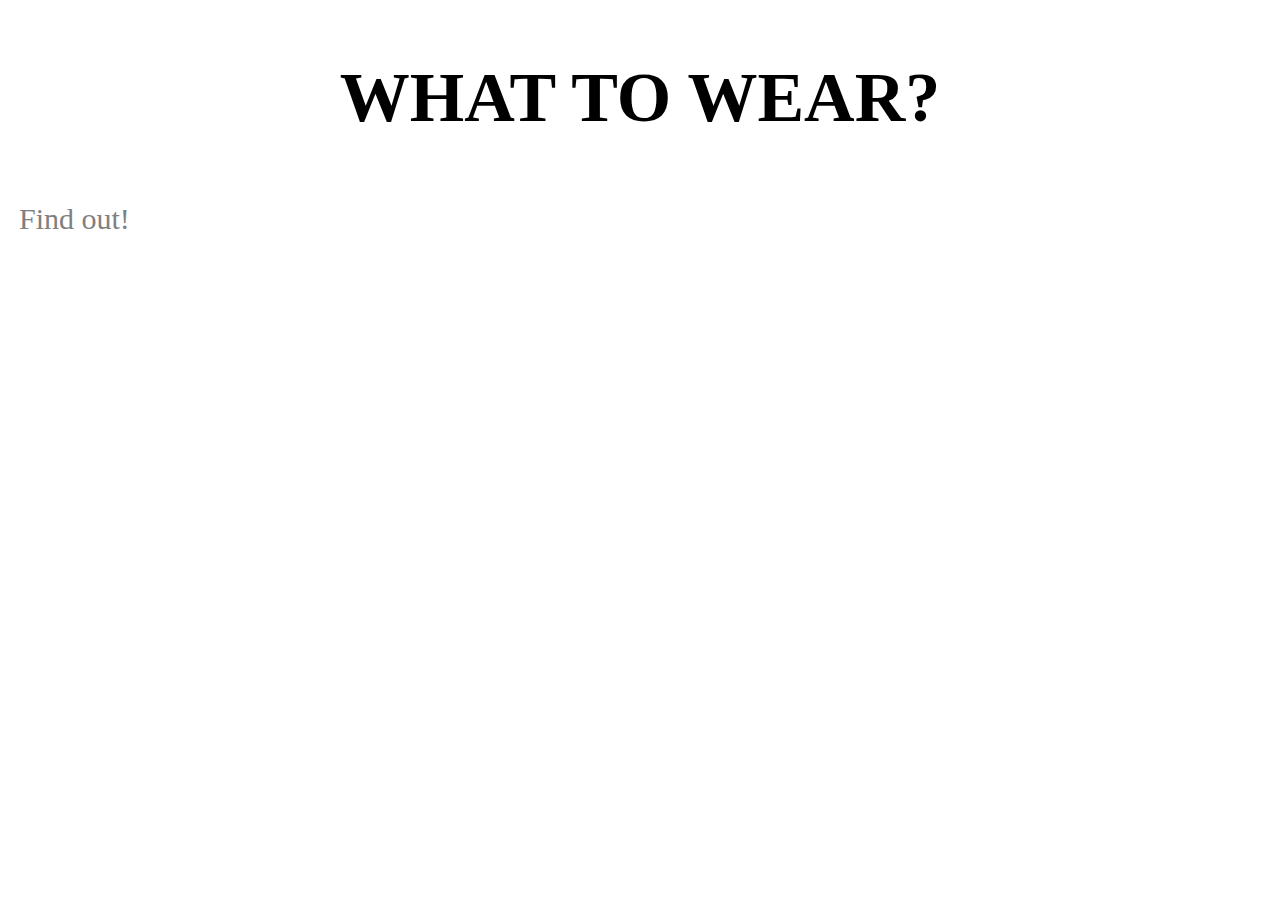
<file: index.html>
<!DOCTYPE html>
<html>
<head>
<title>Weather</title>
<script src="https://ajax.googleapis.com/ajax/libs/jquery/2.1.3/jquery.min.js"></script>

<style type="text/css">
    #c1 {
    width: 33%;
    background-image: url("http://bdo.se/wp-content/uploads/2014/01/Stockholm1.jpg");
    height: 600px;
    display: inline-block;
    z-index: -1;
}

#c2 {
    width: 33%;
    background-image: url("http://www.mycity-web.com/wp-content/uploads/2016/07/F1.jpg");
    background-size: 1500px;
    height: 600px;
    display: inline-block;
    z-index: -1;
}

#c3 {
    width: 33%;
    background-image: url("http://diariodegoias.com.br/images/stories/imagens/2016/Junho_/big_ben.jpg");
    background-size: 600px;
    height: 600px;
    display: inline-block;
    z-index: -1;
}

h1 {
    font-family: Verdana;
    font-size: 50px;
    color: white;
    text-align: center;

}

#bikini, #t-shirt, #jacket {
     margin-left:100px;
     margin-top:250px;
      height:100px;
}

#rubrik {
    font-family: verdana;
    font-size: 70px;
    text-align:center;
}

button {
    text-align: center;
    font-family: verdana;
    color: grey;
    font-size: 30px;
    background-color: white;
    border: 5px solid;
    border-color: white;
    border-radius: 15px;
}

p {
    color:white;
    font-size:30px;
    font-family: verdana;
    text-align: center;
}

h2 {
    color:black;
}

</style>




</head>
<body>


<h2 id="rubrik">WHAT TO WEAR?</h2>

<button id = "getIt" onclick = "gettingJSON()">Find out!</button>

<div id="wrapper">
    <div id="c1"> 
        <h1>STHLM</h1>
    </div>
    <div id="c2">
        <h1>BCN</h1>
    </div>
    <div id="c3">
        <h1>LDN</h1>
    </div>
</div>


<script>
    function gettingJSON(){
        $.getJSON("http://api.openweathermap.org/data/2.5/weather?q=Stockholm&APPID=fd674d20076b6e22dfc2b10f9599998e",function(json){
            console.log(json);
            var temp = json.main.temp
            console.log(temp);
        if (temp >= 298 ) {
            $('#c1').append('<img id="bikini" src="bikini.png">');
            $('#c1').append('<p>Bikini weather!</p>');
        }
        else if (temp <= 298 && temp >= 293){
            $('#c1').append('<img id="t-shirt" src="w-shirt.png">');
            $('#c1').append('<p> T-shirt weather!</p>');
        }
        else if (temp <= 293 && temp >= 288){
            $('#c1').append('<img id="jacket" src="light_j.png">');
            $('#c1').append('<p>Bring a light jacket!</p>');
        }
        else if (temp <= 288 && temp >= 283){
            $('#c1').append('<p>Coat TIME!</p>');
        }       
         else if (temp <= 283 && temp >= 273){
            $('#c1').append('<p>Bring gloves and a scarf!</p>');
        }  
        else if (temp <= 273){
            $('#c1').append('<p>Stay inside !</p>');
        }        
         });


                    $.getJSON("http://api.openweathermap.org/data/2.5/weather?q=Barcelona&APPID=fd674d20076b6e22dfc2b10f9599998e",function(json){
                        console.log(json);
                        var temp = json.main.temp
                        console.log(temp);
                    if (temp >= 298 ) {
                        $('#c2').append('<img id="bikini" src="bikini.png">');
                        $('#c2').append('<p>Bikini weather!</p>');
                    }
                    else if (temp <= 298 && temp >= 293){
                        $('#c2').append('<img id="bild" src="w-shirt.png">');
                        $('#c2').append('<p> T-shirt weather!</p>');
                    }
                    else if (temp <= 293 && temp >= 288){
                        $('#c2').append('<img id="jacket" src="light_j.png">');
                        $('#c2').append('<p>Bring a light jacket!</p>');
                    }
                    else if (temp <= 288 && temp >= 283){
                        $('#c2').append('<p>Coat TIME!</p>');
                    }       
                     else if (temp <= 283 && temp >= 273){
                        $('#c2').append('<p>Bring gloves and a scarf!</p>');
                    }  
                    else if (temp <= 273){
                        $('#c2').append('<p>Stay inside !</p>');
                    }        
                     });


                                        $.getJSON("http://api.openweathermap.org/data/2.5/weather?q=London&APPID=fd674d20076b6e22dfc2b10f9599998e",function(json){
                                        console.log(json);
                                        var temp = json.main.temp
                                        console.log(temp);
                                    if (temp >= 298 ) {
                                        $('#c3').append('<img id="bikini" src="bikini.png">');
                                        $('#c3').append('<p>Bikini weather!</p>');
                                    }
                                    else if (temp <= 298 && temp >= 293){
                                        $('#c3').append('<img id="t-shirt" src="w-shirt.png">');
                                        $('#c3').append('<p> T-shirt weather!</p>');
                                    }
                                    else if (temp <= 293 && temp >= 288){
                                        $('#c3').append('<img id="jacket" src="light_j.png">');
                                        $('#c3').append('<p>Bring a light jacket!</p>');
                                    }
                                    else if (temp <= 288 && temp >= 283){
                                        $('#c3').append('<p>Coat TIME!</p>');
                                    }       
                                     else if (temp <= 283 && temp >= 273){
                                        $('#c3').append('<p>Bring gloves and a scarf!</p>');
                                    }  
                                    else if (temp <= 273){
                                        $('#c3').append('<p>Stay inside !</p>');
                                    }        
                                     });        


    };
   
    </script>


</body>
</html>
</file>
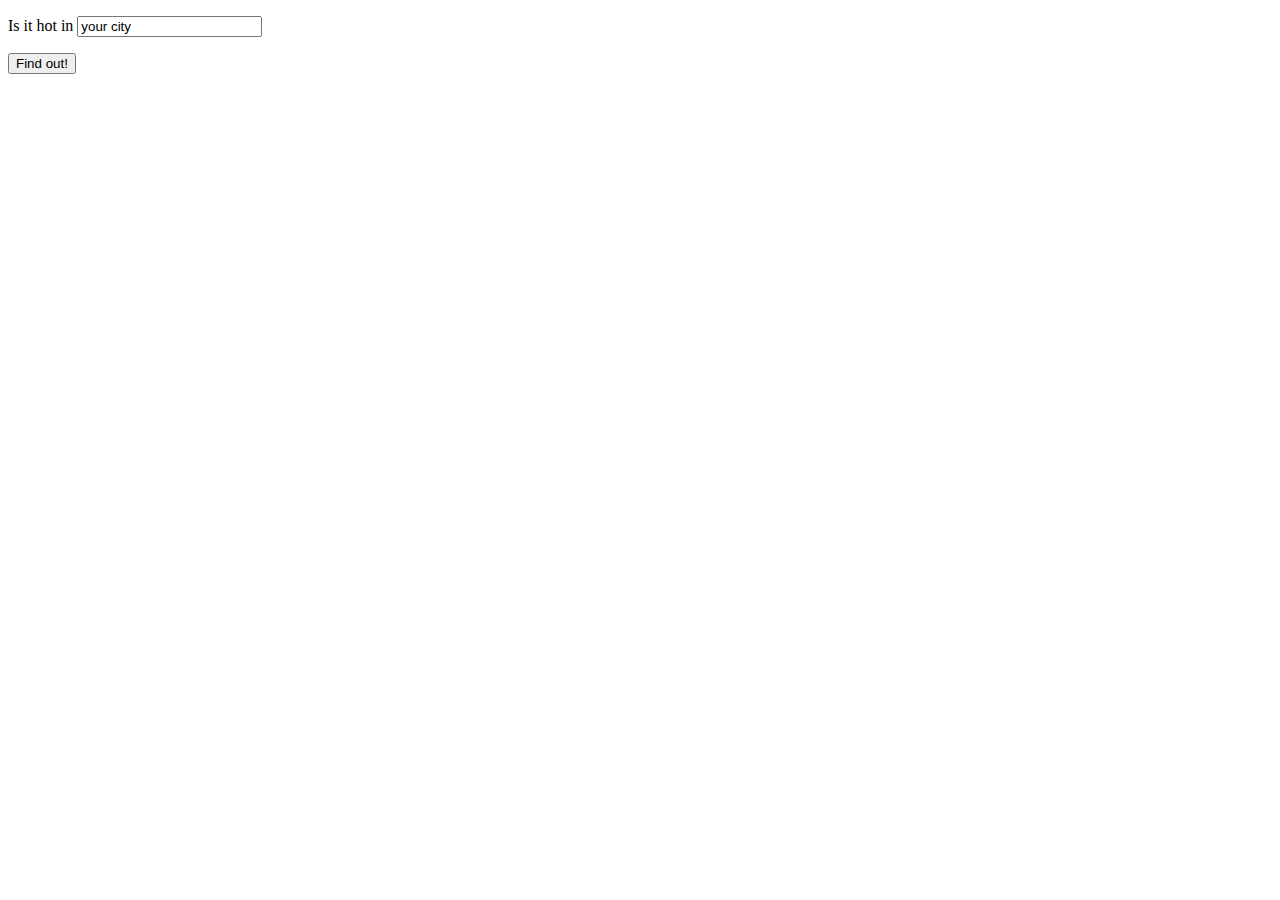
<file: test.html>
<!DOCTYPE html>
<html>
<head>
<title>Weather</title>
<script src="https://ajax.googleapis.com/ajax/libs/jquery/2.1.3/jquery.min.js"></script>

</head>
<body>
<p> Is it hot in <input id="city_find" type="text" value="your city"></input> </p>
<button id = "getIt" onclick = "gettingJSON()">Find out!</button>


<script>

    function gettingJSON(){


        $.getJSON("http://api.openweathermap.org/data/2.5/weather?q=Stockholm&APPID=fd674d20076b6e22dfc2b10f9599998e",function(json){
            console.log(json);

            var temp = json.main.temp

            console.log(temp);

        if (temp >= 298 ) {
            $('body').append('<p>Bikini weather!</p>');
        }

        else if (temp <= 298 && temp >= 293){
            $('body').append('<img src="t-shirt.png">');
            $('body').append('<p> T-shirt weather!</p>');

        }

        else if (temp <= 293 && temp >= 288){
            $('body').append('<p>Bring a light jacket!</p>');

        }

        else if (temp <= 288 && temp >= 283){
            $('body').append('<p>Coat TIME!</p>');

        }       

         else if (temp <= 283 && temp >= 273){
            $('body').append('<p>Bring gloves and a scarf!</p>');

        }  

        else if (temp <= 273){
            $('body').append('<p>Stay inside !</p>');

        }        

         });
    };

   
    </script>


</body>
</html>
</file>
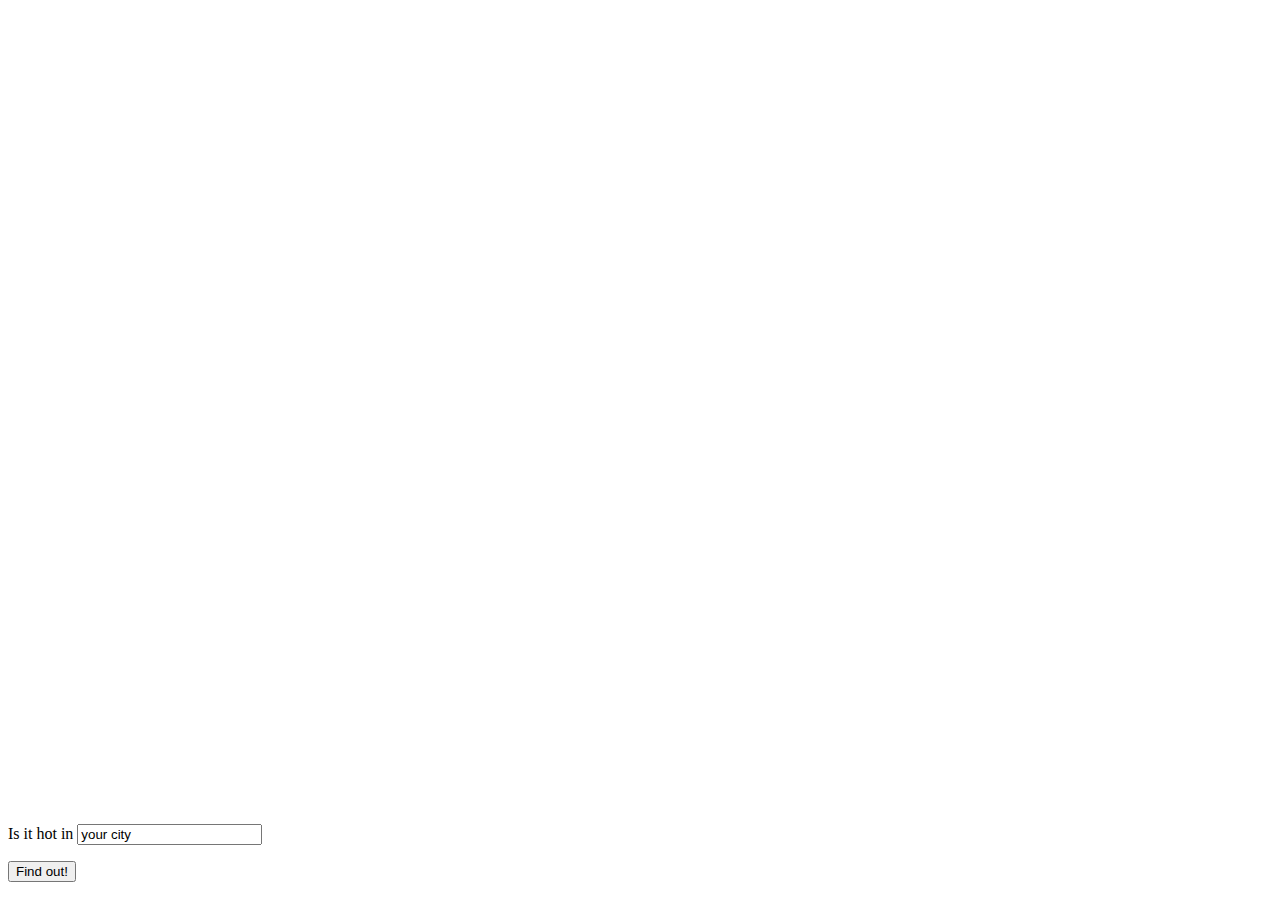
<file: weather2.html>
<!DOCTYPE html>
<html>
<head>
<title>Weather</title>
<link href="weather2.css" rel="stylesheet" type="text/css">
<script src="https://ajax.googleapis.com/ajax/libs/jquery/2.1.3/jquery.min.js"></script>
<script>

    function gettingJSON(){

        $.getJSON("http://api.openweathermap.org/data/2.5/weather?q=Stockholm&APPID=fd674d20076b6e22dfc2b10f9599998e",function(json){
            console.log(json);

            var temp = json.main.temp

            console.log(temp);

        if (temp > 250) {
        	$('body').append('<p>Its hot!</p>');
        }

        else { $('body').append('<p>Its not so hot...</p>');

        }

         });
    };

   
    </script>
</head>
<body>

<div id="wrapper">
    <div id="c1"> 
        <h1>STHLM</h1>
    </div>
    <div id="c2">
        <h1>BCN</h1>
    </div>
    <div id="c3">
        <h1>LDN</h1>
    </div>
</div>

<p> Is it hot in <input type="text" value="your city"></input> </p>
<button id = "getIt" onclick = "gettingJSON()">Find out!</button>
</body>
</html>
</file>
<file: weather2.css>
#c1 {
    width: 33%;
    background-image: url("https://bdo.se/wp-content/uploads/2014/01/Stockholm1.jpg");
    height: 800px;
    display: inline-block;
    z-index: -1;
}

#c2 {
    width: 33%;
    background-image: url("https://www.mycity-web.com/wp-content/uploads/2016/07/F1.jpg");
    background-size: 1500px;
    height: 800px;
    display: inline-block;
    z-index: -1;
}

#c3 {
    width: 33%;
    background-image: url("https://diariodegoias.com.br/images/stories/imagens/2016/Junho_/big_ben.jpg");
    background-size: 600px;
    height: 800px;
    display: inline-block;
    z-index: -1;
}

h1 {
	font-family: Verdana;
	font-size: 50px;
	color: white;
	text-align: center;

}
</file>
